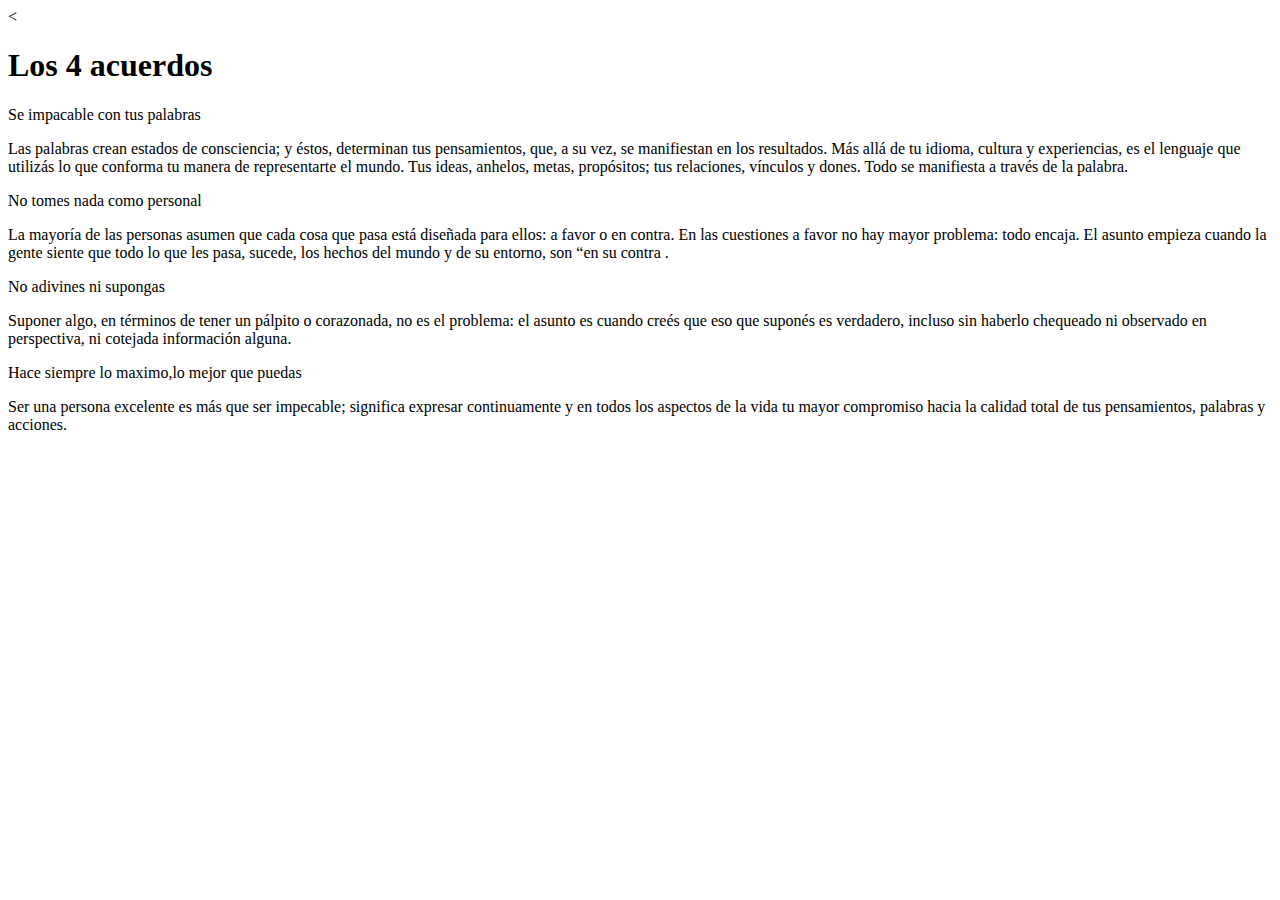
<file: index.html>
<!DOCTYPE html>
<html lang="en">
<head>
    <meta charset="UTF-8">
    <meta http-equiv="X-UA-Compatible" content="IE=edge">
    <meta name="viewport" content="width=device-width, initial-scale=1.0">
    <title>Los 4 Acuerdos</title>
</head>
<body>
    <header><
        <h1>Los 4 acuerdos</h1>
    </header>

    <main>
        <section><class="Acuerdo 1"
               <h2>Se impacable con tus palabras</h2>
               <p>Las palabras crean estados de consciencia; y éstos, determinan tus pensamientos, que, a su vez, se manifiestan en los resultados. Más allá de tu idioma, cultura y experiencias, es el lenguaje que utilizás lo que conforma tu manera de representarte el mundo. Tus ideas, anhelos, metas, propósitos; tus relaciones, vínculos y dones. Todo se manifiesta a través de la palabra.</p>
        </section>
               
        <section><class="Acuerdo2"
               <h2>No tomes nada como personal</h2>
               <p>La mayoría de las personas asumen que cada cosa que pasa está diseñada para ellos: a favor o en contra. En las cuestiones a favor no hay mayor problema: todo encaja. El asunto empieza cuando la gente siente que todo lo que les pasa, sucede, los hechos del mundo y de su entorno, son “en su contra . </p>
        </section>

        <section><class="Acuerdo3"
              <h2>No adivines ni supongas</h2>
              <p>Suponer algo, en términos de tener un pálpito o corazonada, no es el problema: el asunto es cuando creés que eso que suponés es verdadero, incluso sin haberlo chequeado ni observado en perspectiva, ni cotejada información alguna. </p>
        </section>

        <section><class="Acuerdo4"
              <h2>Hace siempre lo maximo,lo mejor que puedas</h2>
              <p>Ser una persona excelente es más que ser impecable; significa expresar continuamente y en todos los aspectos de la vida tu mayor compromiso hacia la calidad total de tus pensamientos, palabras y acciones.</p>
        </section>

       
</body>
</html>
</file>
